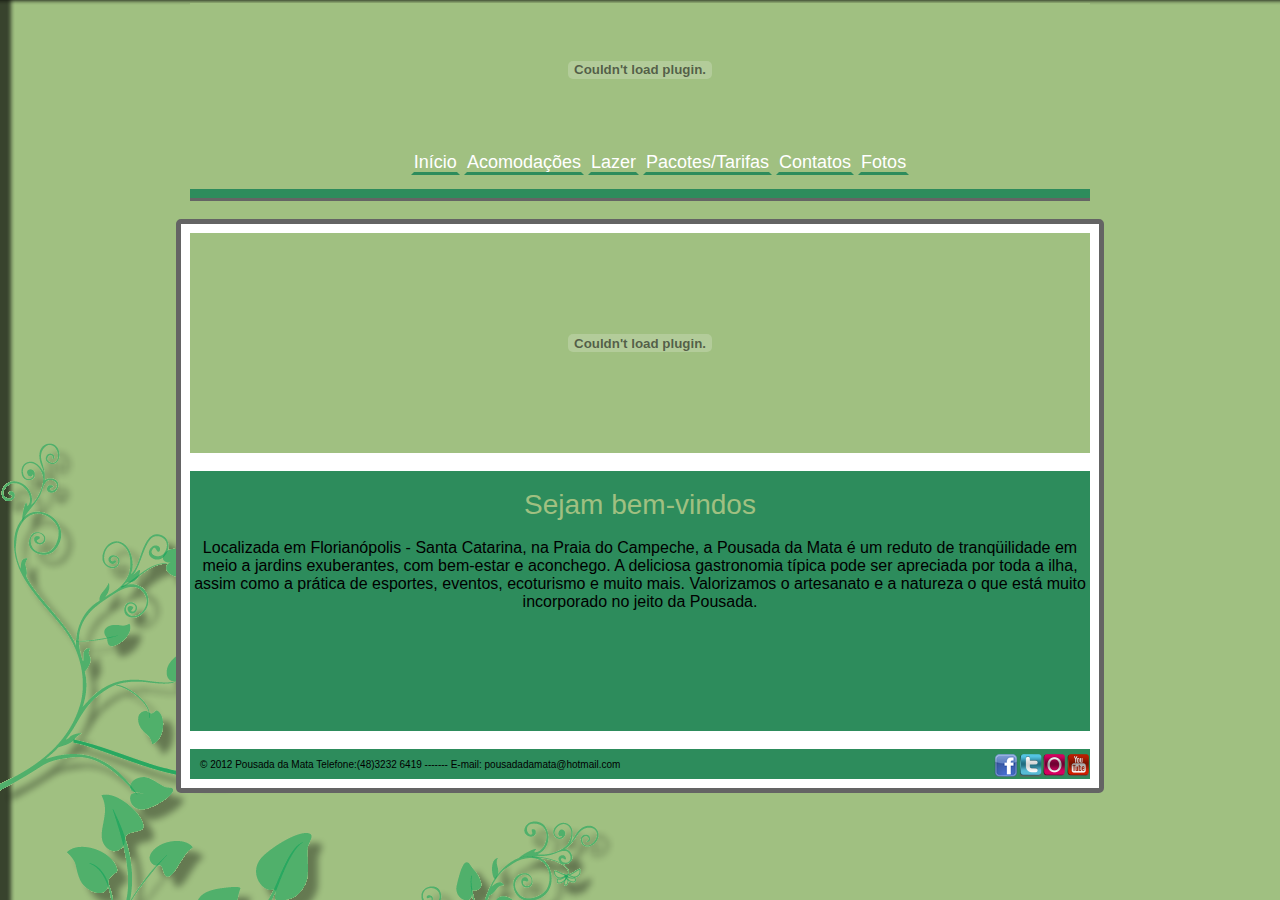
<file: index.html>
﻿<!DOCTYPE html PUBLIC "-//W3C//DTD XHTML 1.0 Transitional//EN" "http://www.w3.org/TR/xhtml1/DTD/xhtml1-transitional.dtd">
<html xmlns="http://www.w3.org/1999/xhtml">
<head>
<meta http-equiv="Content-Type" content="text/html; charset=utf-8" />
<title>Pousada da Mata</title>
<link href="estilos.css" rel="stylesheet" type="text/css" />
<script language="javascript" type="text/javascript" src="jquery.js"></script>
<script language="javascript" type="text/javascript" src="fade.js"></script>
</head>

<body>
<div id="site" align="center">
    <div id="cabecalho_flash">
        <embed src="imagens/cabecalho_flash.swf" width="900px" height="133px" type="application/x-shockwave-flash">
    </embed>
	</div>
	<div id="menu">
    	<ul>
        	<li><a href="index.html">Início</a></li>
            <li><a href="acomodacoes.html">Acomodações</a></li>
            <li><a href="lazer.html">Lazer</a></li>
            <li><a href="precos.html">Pacotes/Tarifas</a></li>
            <li><a href="contatos.html">Contatos</a></li>
            <li><a href="mais_fotos.html">Fotos</a></li>
        </ul>
	</div>
    <div id="risco">
    </div>
    <br/>
    <div id="sombra">
    <div id="flash">
    <embed src="imagens/flash.swf" type="application/x-shockwave-flash" height="220px" width="900px">
    </embed>
    
    </div>
	<div id="conteudo">
    <br/>
    <span id="titutlo">Sejam bem-vindos</span><br/><br /> Localizada em Florianópolis - Santa Catarina, na Praia do Campeche, a Pousada da Mata é um reduto de tranqüilidade em meio a jardins exuberantes, com bem-estar e aconchego. A deliciosa gastronomia típica pode ser apreciada por toda a ilha, assim como a prática de esportes, eventos, ecoturismo e muito mais. Valorizamos o artesanato e a natureza o que está muito incorporado no jeito da Pousada.
	</div>
	<div id="rodape">
    <p id="ass">&copy 2012 Pousada da Mata Telefone:(48)3232 6419 ------- E-mail: pousadadamata@hotmail.com</p>
    <a id="youtube" target="_blank" href="http://www.youtube.com/results?search_query=pousada+da+mata&oq=pousada+da+mata&gs_l=youtube.3...6189.8159.0.8341.15.15.0.0.0.0.211.1497.7j6j1.14.0...0.0...1ac.1.3r1BcRdqjmE"><img src="imagens/youtube.png" /></a>
    <a id="orkut" target="_blank" href="http://www.orkut.com.br"><img src="imagens/orkut.png" /></a>
    <a id="twitter" target="_blank" href="http://www.twitter.com"><img src="imagens/twitter.png" /></a>
    <a id="facebook" target="_blank" href="http://facebook.com"><img src="imagens/facebook.png" /></a>
    </div>
    </div>
</div>
</body>
</html>
</file>
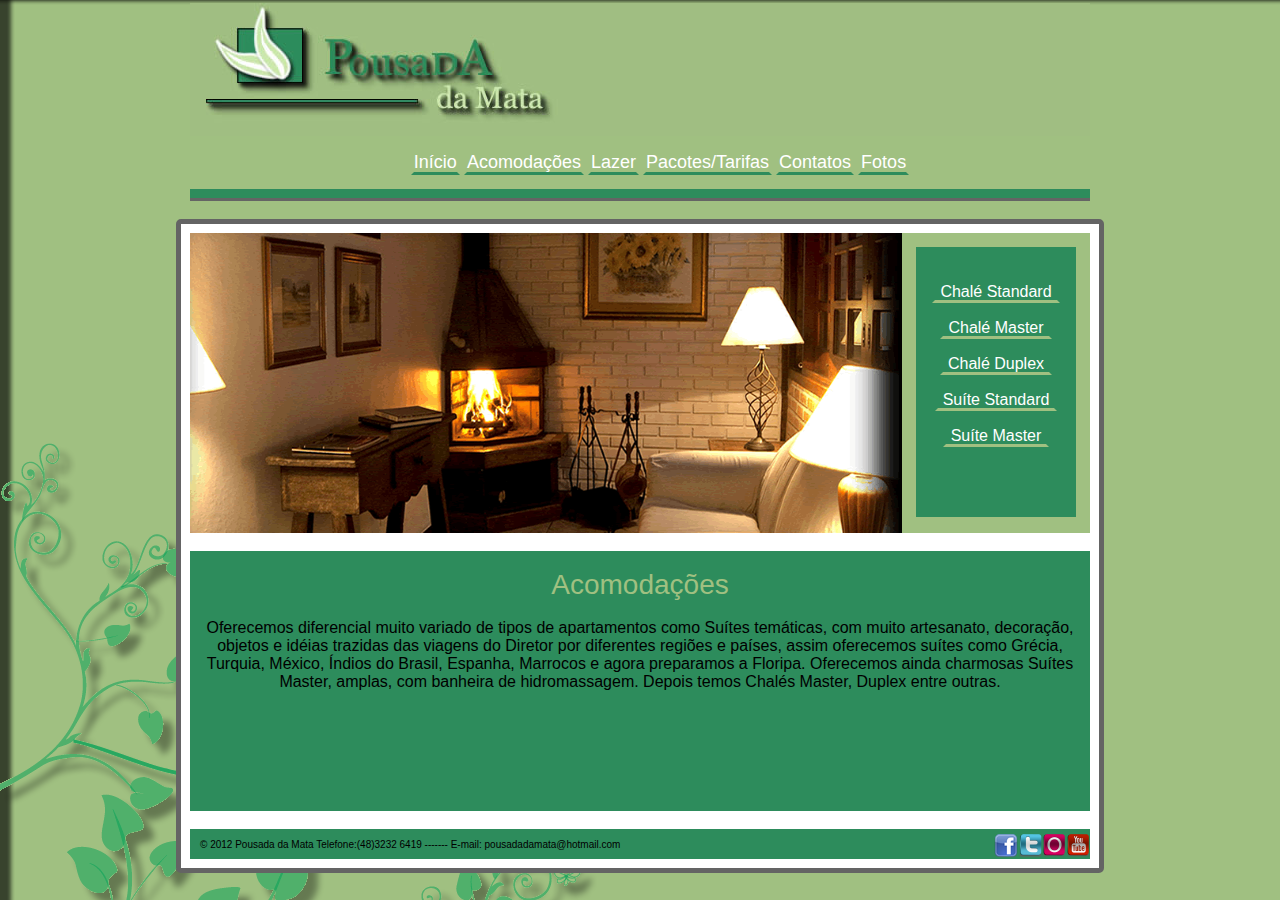
<file: acomodacoes.html>
﻿<!DOCTYPE html PUBLIC "-//W3C//DTD XHTML 1.0 Transitional//EN" "http://www.w3.org/TR/xhtml1/DTD/xhtml1-transitional.dtd">
<html xmlns="http://www.w3.org/1999/xhtml">
<head>
<meta http-equiv="Content-Type" content="text/html; charset=utf-8" />
<title>Pousada da Mata</title>
<link href="estilos.css" rel="stylesheet" type="text/css" />
<script language="javascript" type="text/javascript" src="jquery.js"></script>
<script language="javascript" type="text/javascript" src="fade.js"></script>
</head>

<body>
<div id="site" align="center">
	<div id="cabecalho">
    	<a href="index.html"><img src="imagens/cabecalho.jpg" /></a>
	</div>
	<div id="menu">
    	<ul>
        	<li><a href="index.html">Início</a></li>
            <li><a href="acomodacoes.html">Acomodações</a></li>
            <li><a href="lazer.html">Lazer</a></li>
            <li><a href="precos.html">Pacotes/Tarifas</a></li>
            <li><a href="contatos.html">Contatos</a></li>
            <li><a href="mais_fotos.html">Fotos</a></li>
        </ul>
	</div>
    <div id="risco">
    </div>
    <br/>
    <div id="sombra">
    <div id="fotos">
    <img id="foto_acomodacoes01" src="imagens/acomodacoes.png" width="712px" height="300px" />
    	<div id="descricao"><br /><br />
        	<li class="chales"><a class="chale" href="chale_standard.html">Chalé Standard</a></li><br /><br />
            <li class="chales"><a class="chale" href="chale_master.html">Chalé Master</a></li><br /><br />
            <li class="chales"><a class="chale" href="chale_duplex.html">Chalé Duplex</a></li><br /><br />
            <li class="chales"><a class="chale" href="suite_standard.html">Suíte Standard</a></li><br /><br />
            <li class="chales"><a class="chale" href="suite_master.html">Suíte Master</a></li>
    	</div>
    </div>
	<div id="conteudo">
    <br />
    <span id="titutlo">Acomodações</span><br /><br /> Oferecemos diferencial muito variado de tipos de apartamentos como Suítes temáticas, com muito artesanato, decoração, objetos e idéias trazidas das viagens do Diretor por diferentes regiões e países, assim oferecemos suítes como Grécia, Turquia, México, Índios do Brasil, Espanha, Marrocos e agora preparamos a Floripa. Oferecemos ainda charmosas Suítes Master, amplas, com banheira de hidromassagem. Depois temos Chalés Master, Duplex entre outras.
	</div>
	<div id="rodape">
    <p id="ass">&copy 2012 Pousada da Mata Telefone:(48)3232 6419 ------- E-mail: pousadadamata@hotmail.com</p>
    <a id="youtube" target="_blank" href="http://www.youtube.com/results?search_query=pousada+da+mata&oq=pousada+da+mata&gs_l=youtube.3...6189.8159.0.8341.15.15.0.0.0.0.211.1497.7j6j1.14.0...0.0...1ac.1.3r1BcRdqjmE"><img src="imagens/youtube.png" /></a>
    <a id="orkut" target="_blank" href="http://www.orkut.com.br"><img src="imagens/orkut.png" /></a>
    <a id="twitter" target="_blank" href="http://www.twitter.com"><img src="imagens/twitter.png" /></a>
    <a id="facebook" target="_blank" href="http://facebook.com"><img src="imagens/facebook.png" /></a>
	</div>
    </div>

</div>
</body>
</html>
</file>
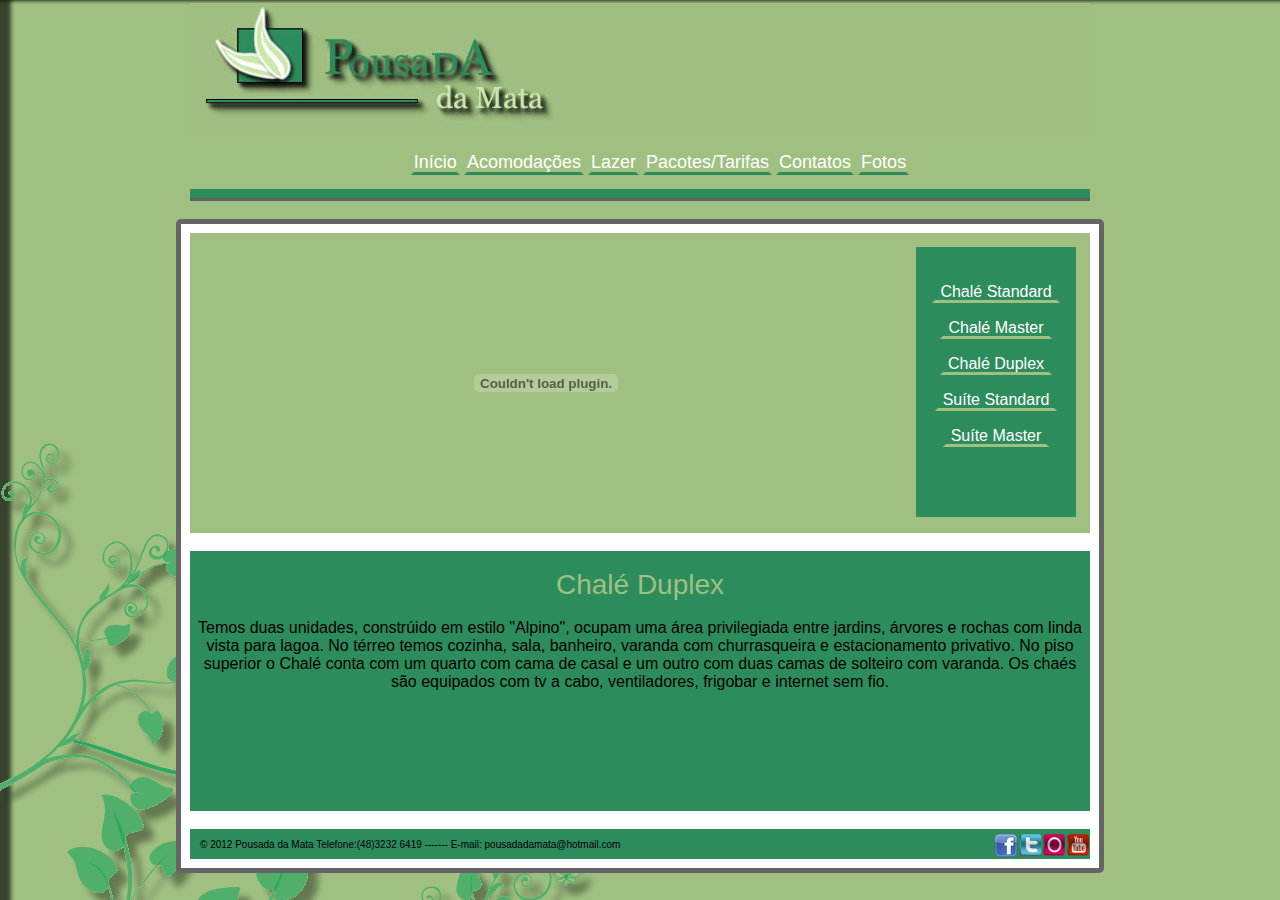
<file: chale_duplex.html>
﻿<!DOCTYPE html PUBLIC "-//W3C//DTD XHTML 1.0 Transitional//EN" "http://www.w3.org/TR/xhtml1/DTD/xhtml1-transitional.dtd">
<html xmlns="http://www.w3.org/1999/xhtml">
<head>
<meta http-equiv="Content-Type" content="text/html; charset=utf-8" />
<title>Documento sem título</title>
<link href="estilos.css" rel="stylesheet" type="text/css" />
<script language="javascript" type="text/javascript" src="jquery.js"></script>
<script language="javascript" type="text/javascript" src="fade.js"></script>
</head>

<body>
<div id="site" align="center">
	<div id="cabecalho">
    	<a href="index.html"><img src="imagens/cabecalho.jpg" /></a>
	</div>
	<div id="menu">
    	<ul>
        	<li><a href="index.html">Início</a></li>
            <li><a href="acomodacoes.html">Acomodações</a></li>
            <li><a href="lazer.html">Lazer</a></li>
            <li><a href="precos.html">Pacotes/Tarifas</a></li>
            <li><a href="contatos.html">Contatos</a></li>
            <li><a href="mais_fotos.html">Fotos</a></li>
        </ul>
	</div>
    <div id="risco">
    </div>
    <br/>
    <div id="sombra">
    <div id="chale_duplex">
    <embed id="foto_acomodacoes05"src="imagens/chale_duplex.swf" width="712px" height="300px" type="application/x-shockwave-flash">
    </embed>
    	<div id="descricao"><br /><br />
        	<li class="chales"><a class="chale" href="chale_standard.html">Chalé Standard</a></li><br /><br />
            <li class="chales"><a class="chale" href="chale_master.html">Chalé Master</a></li><br /><br />
            <li class="chales"><a class="chale" href="chale_duplex.html">Chalé Duplex</a></li><br /><br />
            <li class="chales"><a class="chale" href="suite_standard.html">Suíte Standard</a></li><br /><br />
            <li class="chales"><a class="chale" href="suite_master.html">Suíte Master</a></li>
    	</div>
    </div>
	<div id="conteudo">
    <br />
    <span id="titutlo">Chalé Duplex</span><br /><br /> Temos duas unidades, constrúido em estilo "Alpino", ocupam uma área privilegiada entre jardins, árvores e rochas com linda vista para lagoa. No térreo temos cozinha, sala, banheiro, varanda com churrasqueira e estacionamento privativo. No piso superior o Chalé conta com um quarto com cama de casal e um outro com duas camas de solteiro com varanda. Os chaés são equipados com tv a cabo, ventiladores, frigobar e internet sem fio.
	</div>
	<div id="rodape">
    <p id="ass">&copy 2012 Pousada da Mata Telefone:(48)3232 6419 ------- E-mail: pousadadamata@hotmail.com</p>
    <a id="youtube" target="_blank" href="http://www.youtube.com/results?search_query=pousada+da+mata&oq=pousada+da+mata&gs_l=youtube.3...6189.8159.0.8341.15.15.0.0.0.0.211.1497.7j6j1.14.0...0.0...1ac.1.3r1BcRdqjmE"><img src="imagens/youtube.png" /></a>
    <a id="orkut" target="_blank" href="http://www.orkut.com.br"><img src="imagens/orkut.png" /></a>
    <a id="twitter" target="_blank" href="http://www.twitter.com"><img src="imagens/twitter.png" /></a>
    <a id="facebook" target="_blank" href="http://facebook.com"><img src="imagens/facebook.png" /></a>
	</div>
    </div>
</div>
</body>
</html>
</file>
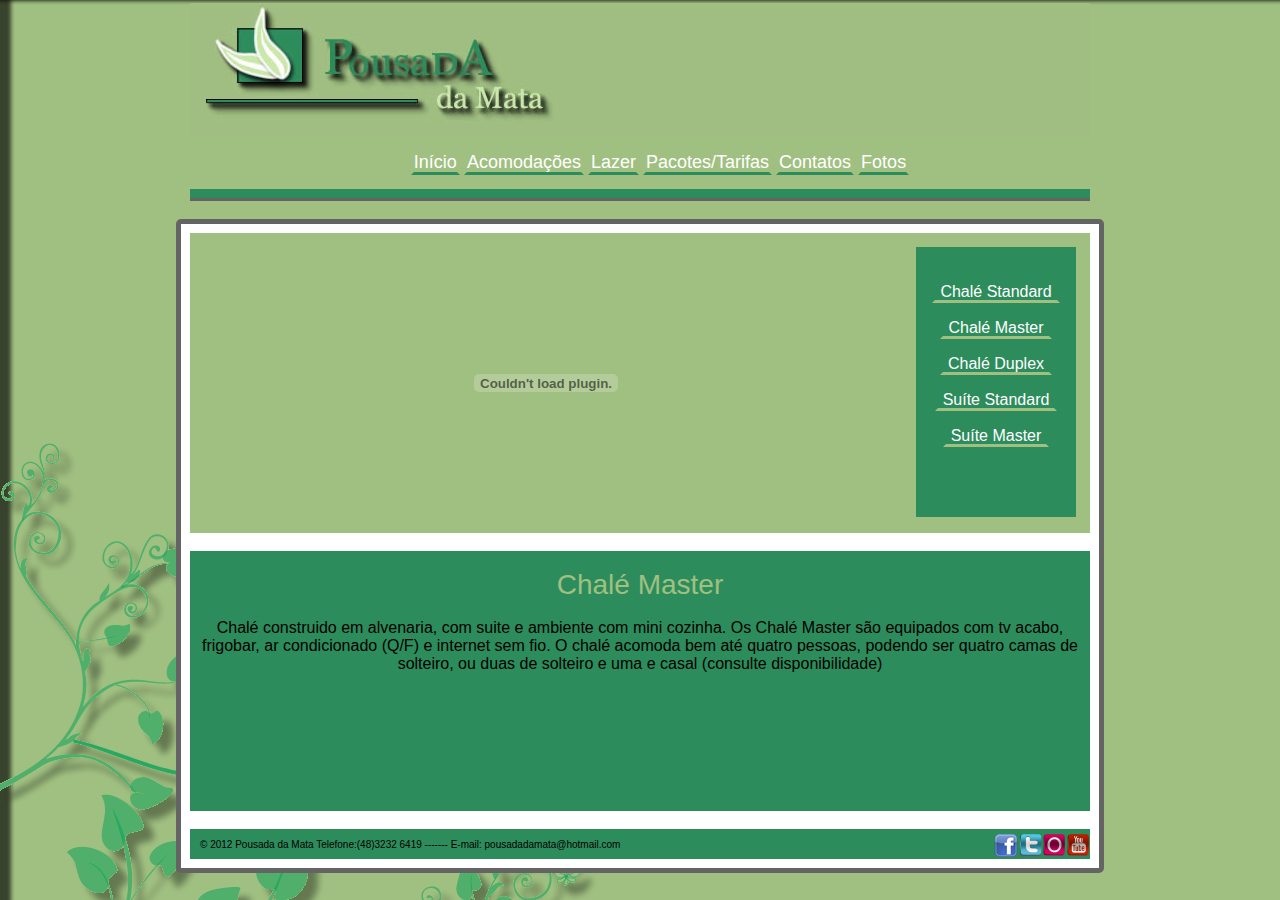
<file: chale_master.html>
﻿<!DOCTYPE html PUBLIC "-//W3C//DTD XHTML 1.0 Transitional//EN" "http://www.w3.org/TR/xhtml1/DTD/xhtml1-transitional.dtd">
<html xmlns="http://www.w3.org/1999/xhtml">
<head>
<meta http-equiv="Content-Type" content="text/html; charset=utf-8" />
<title>Documento sem título</title>
<link href="estilos.css" rel="stylesheet" type="text/css" />
<script language="javascript" type="text/javascript" src="jquery.js"></script>
<script language="javascript" type="text/javascript" src="fade.js"></script>
</head>

<body>
<div id="site" align="center">
	<div id="cabecalho">
    	<a href="index.html"><img src="imagens/cabecalho.jpg" /></a>
	</div>
	<div id="menu">
    	<ul>
        	<li><a href="index.html">Início</a></li>
            <li><a href="acomodacoes.html">Acomodações</a></li>
            <li><a href="lazer.html">Lazer</a></li>
            <li><a href="precos.html">Pacotes/Tarifas</a></li>
            <li><a href="contatos.html">Contatos</a></li>
            <li><a href="mais_fotos.html">Fotos</a></li>
        </ul>
	</div>
    <div id="risco">
    </div>
    <br/>
    <div id="sombra">
    <div id="chale_master">
    <embed id="foto_acomodacoes05"src="imagens/chale_master.swf" width="712px" height="300px" type="application/x-shockwave-flash">
    </embed>
    	<div id="descricao"><br /><br />
        	<li class="chales"><a class="chale" href="chale_standard.html">Chalé Standard</a></li><br /><br />
            <li class="chales"><a class="chale" href="chale_master.html">Chalé Master</a></li><br /><br />
            <li class="chales"><a class="chale" href="chale_duplex.html">Chalé Duplex</a></li><br /><br />
            <li class="chales"><a class="chale" href="suite_standard.html">Suíte Standard</a></li><br /><br />
            <li class="chales"><a class="chale" href="suite_master.html">Suíte Master</a></li>
    	</div>
    </div>
	<div id="conteudo">
    <br />
    <span id="titutlo">Chalé Master</span><br /><br /> Chalé construido em alvenaria, com suite e ambiente com mini cozinha. Os Chalé Master são equipados com tv acabo, frigobar, ar condicionado (Q/F) e internet sem fio. O chalé acomoda bem até quatro pessoas, podendo ser quatro camas de solteiro, ou duas de solteiro e uma e casal (consulte disponibilidade)
	</div>
	<div id="rodape">
    <p id="ass">&copy 2012 Pousada da Mata Telefone:(48)3232 6419 ------- E-mail: pousadadamata@hotmail.com</p>
    <a id="youtube" target="_blank" href="http://www.youtube.com/results?search_query=pousada+da+mata&oq=pousada+da+mata&gs_l=youtube.3...6189.8159.0.8341.15.15.0.0.0.0.211.1497.7j6j1.14.0...0.0...1ac.1.3r1BcRdqjmE"><img src="imagens/youtube.png" /></a>
    <a id="orkut" target="_blank" href="http://www.orkut.com.br"><img src="imagens/orkut.png" /></a>
    <a id="twitter" target="_blank" href="http://www.twitter.com"><img src="imagens/twitter.png" /></a>
    <a id="facebook" target="_blank" href="http://facebook.com"><img src="imagens/facebook.png" /></a>
	</div>
</div>
</div>
</body>
</html>
</file>
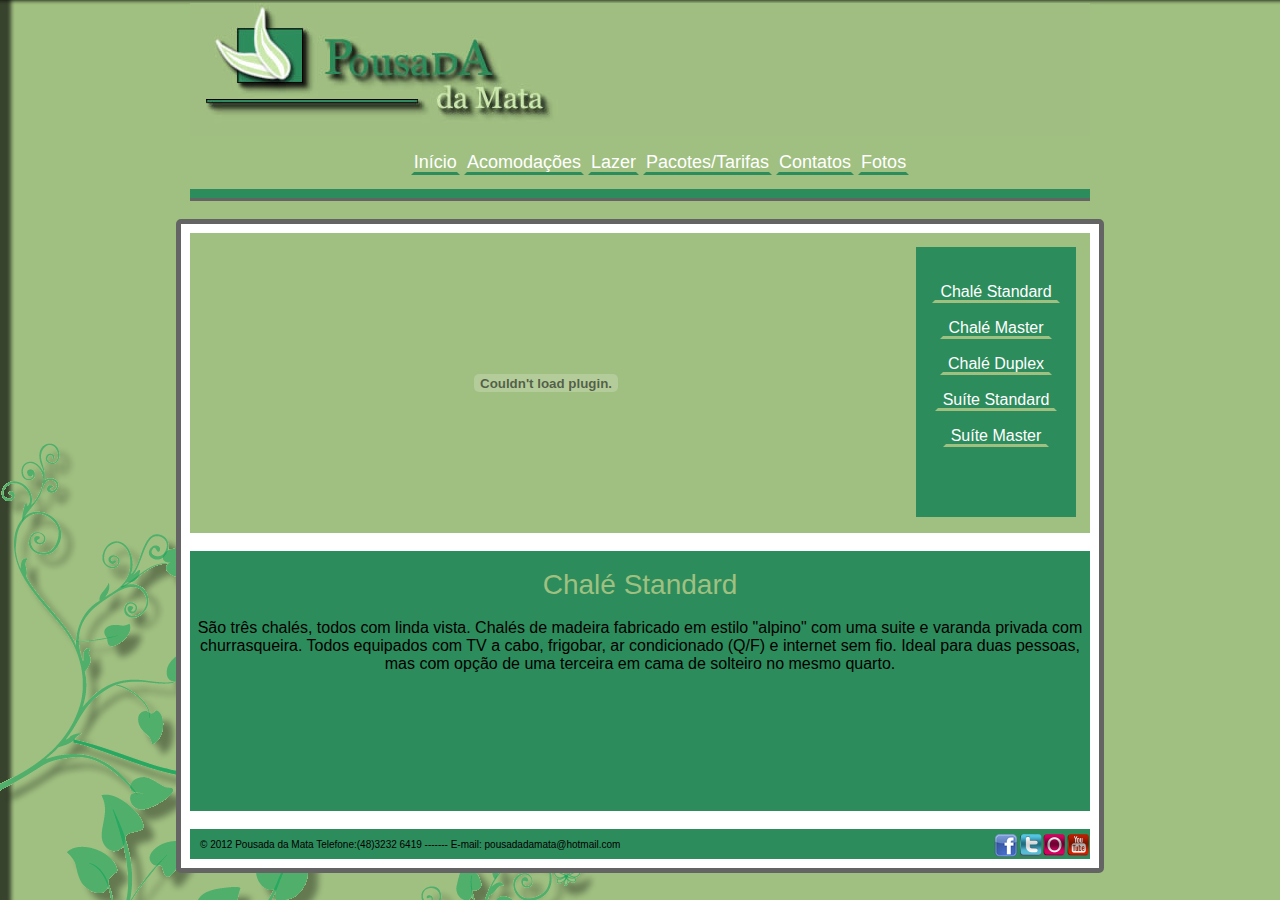
<file: chale_standard.html>
﻿<!DOCTYPE html PUBLIC "-//W3C//DTD XHTML 1.0 Transitional//EN" "http://www.w3.org/TR/xhtml1/DTD/xhtml1-transitional.dtd">
<html xmlns="http://www.w3.org/1999/xhtml">
<head>
<meta http-equiv="Content-Type" content="text/html; charset=utf-8" />
<title>Pousada da Mata</title>
<link href="estilos.css" rel="stylesheet" type="text/css" />
<script language="javascript" type="text/javascript" src="jquery.js"></script>
<script language="javascript" type="text/javascript" src="fade.js"></script>
</head>

<body>
<div id="site" align="center">
	<div id="cabecalho">
    	<a href="index.html"><img src="imagens/cabecalho.jpg" /></a>
	</div>
	<div id="menu">
    	<ul>
        	<li><a href="index.html">Início</a></li>
            <li><a href="acomodacoes.html">Acomodações</a></li>
            <li><a href="lazer.html">Lazer</a></li>
            <li><a href="precos.html">Pacotes/Tarifas</a></li>
            <li><a href="contatos.html">Contatos</a></li>
            <li><a href="mais_fotos.html">Fotos</a></li>
        </ul>
	</div>
    <div id="risco">
    </div>
    <br/>
    <div id="sombra">
    <div id="chale_standard">
    <embed id="foto_acomodacoes05"src="imagens/chale_standard.swf" width="712px" height="300px" type="application/x-shockwave-flash">
    </embed>
    	<div id="descricao"><br /><br />
        	<li class="chales"><a class="chale" href="chale_standard.html">Chalé Standard</a></li><br /><br />
            <li class="chales"><a class="chale" href="chale_master.html">Chalé Master</a></li><br /><br />
            <li class="chales"><a class="chale" href="chale_duplex.html">Chalé Duplex</a></li><br /><br />
            <li class="chales"><a class="chale" href="suite_standard.html">Suíte Standard</a></li><br /><br />
            <li class="chales"><a class="chale" href="suite_master.html">Suíte Master</a></li>
    	</div>
    </div>
	<div id="conteudo">
    <br />
    <span id="titutlo">Chalé Standard</span><br /><br /> São três chalés, todos com linda vista. Chalés de madeira fabricado em estilo "alpino" com uma suite e varanda privada com churrasqueira. Todos equipados com TV a cabo, frigobar, ar condicionado (Q/F) e internet sem fio. Ideal para duas pessoas, mas com opção de uma terceira em cama de solteiro no mesmo quarto.
	</div>
	<div id="rodape">
    <p id="ass">&copy 2012 Pousada da Mata Telefone:(48)3232 6419 ------- E-mail: pousadadamata@hotmail.com</p>
    <a id="youtube" target="_blank" href="http://www.youtube.com/results?search_query=pousada+da+mata&oq=pousada+da+mata&gs_l=youtube.3...6189.8159.0.8341.15.15.0.0.0.0.211.1497.7j6j1.14.0...0.0...1ac.1.3r1BcRdqjmE"><img src="imagens/youtube.png" /></a>
    <a id="orkut" target="_blank" href="http://www.orkut.com.br"><img src="imagens/orkut.png" /></a>
    <a id="twitter" target="_blank" href="http://www.twitter.com"><img src="imagens/twitter.png" /></a>
    <a id="facebook" target="_blank" href="http://facebook.com"><img src="imagens/facebook.png" /></a>
	</div>
    </div>
</div>
</body>
</html>
</file>
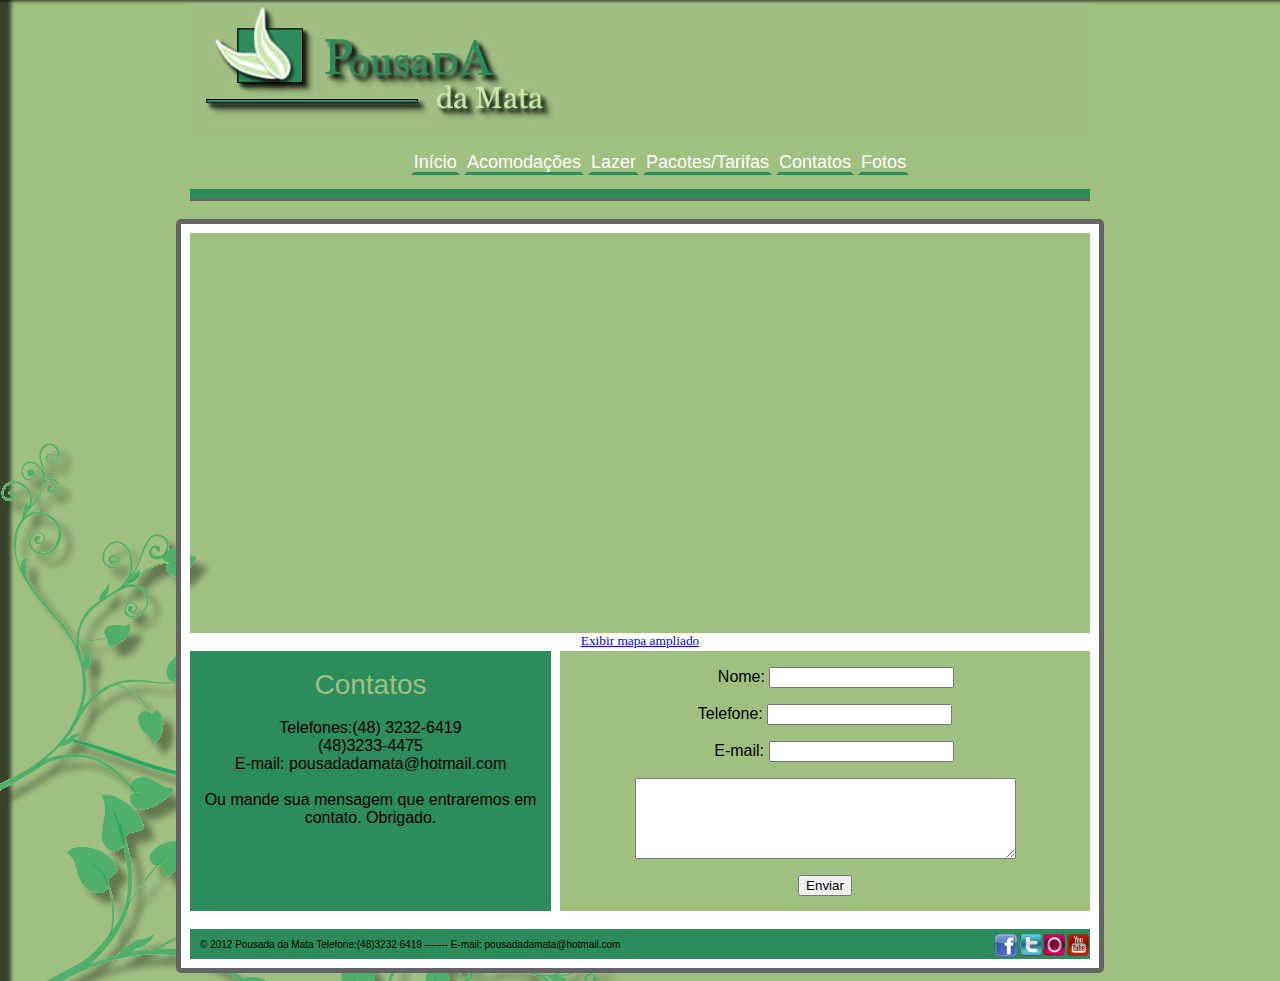
<file: contatos.html>
﻿<!DOCTYPE html PUBLIC "-//W3C//DTD XHTML 1.0 Transitional//EN" "http://www.w3.org/TR/xhtml1/DTD/xhtml1-transitional.dtd">
<html xmlns="http://www.w3.org/1999/xhtml">
<head>
<meta http-equiv="Content-Type" content="text/html; charset=utf-8" />
<title>Pousada da Mata</title>
<link href="estilos.css" rel="stylesheet" type="text/css" />
</head>

<body>
<div id="site" align="center">
	<div id="cabecalho">
        <a href="index.html"><img src="imagens/cabecalho.jpg" /></a>
	</div>
	<div id="menu">
    	<ul>
        	<li><a href="index.html">Início</a></li>
            <li><a href="acomodacoes.html">Acomodações</a></li>
            <li><a href="lazer.html">Lazer</a></li>
            <li><a href="precos.html">Pacotes/Tarifas</a></li>
            <li><a href="contatos.html">Contatos</a></li>
            <li><a href="mais_fotos.html">Fotos</a></li>
        </ul>
	</div>
    <div id="risco">
    </div>
    <br/>
    <div id="sombra">
    <div id="mapa">
    	<iframe width="900" height="400" frameborder="0" scrolling="no" marginheight="0" marginwidth="0" src="http://maps.google.com.br/?ie=UTF8&amp;ll=-27.664953,-48.475263&amp;spn=0.007744,0.016512&amp;t=m&amp;z=17&amp;iwloc=lyrftr:m,5986746435543330186,-27.664535,-48.477345&amp;output=embed"></iframe><br /><small><a href="http://maps.google.com.br/?ie=UTF8&amp;ll=-27.664953,-48.475263&amp;spn=0.007744,0.016512&amp;t=m&amp;z=17&amp;iwloc=lyrftr:m,5986746435543330186,-27.664535,-48.477345&amp;source=embed" style="color:#0000FF;text-align:left">Exibir mapa ampliado</a></small>
    </div>
	<div id="conteudo">
   	  <div id="conteudo_contato">
        <form action="" method="post">
          <p>&nbsp;&nbsp;&nbsp;&nbsp;&nbsp;Nome: 
            <label for="nome"></label>
        <input type="text" name="nome" id="nome" />
          </p>
          <p>Telefone: 
            <label for="telefone"></label>
            <input type="text" name="telefone" id="telefone" />
          </p>
          <p>&nbsp;&nbsp;&nbsp;&nbsp;E-mail: 
            <label for="Email"></label>
          <input type="text" name="Email" id="Email" />          
          <p>
            <label for="assunto]"></label>
            <textarea name="assunto]" id="assunto]" cols="45" rows="5"></textarea>
          <p>
          <input type="hidden" name="hiddenField" id="hiddenField" />
          <input name="redirect" type="hidden" id="redirect" value="http://www.google.com.br" />
          <input name="eDestino" type="hidden" id="eDestino" value="magaiver_10@hotmail.com" />
          <input type="submit" name="enviar" id="enviar" value="Enviar" />                    
        </form>
      </div>
    <br/>
    <span id="titutlo">Contatos</span><br/><br />Telefones:(48) 3232-6419<br />
    (48)3233-4475<br />
    E-mail: pousadadamata@hotmail.com<br /><br />
    Ou mande sua mensagem que entraremos em contato.
    Obrigado.
	</div>
	<div id="rodape">
    <p id="ass">&copy 2012 Pousada da Mata Telefone:(48)3232 6419 ------- E-mail: pousadadamata@hotmail.com</p>
    <a id="youtube" target="_blank" href="http://www.youtube.com/results?search_query=pousada+da+mata&oq=pousada+da+mata&gs_l=youtube.3...6189.8159.0.8341.15.15.0.0.0.0.211.1497.7j6j1.14.0...0.0...1ac.1.3r1BcRdqjmE"><img src="imagens/youtube.png" /></a>
    <a id="orkut" target="_blank" href="http://www.orkut.com.br"><img src="imagens/orkut.png" /></a>
    <a id="twitter" target="_blank" href="http://www.twitter.com"><img src="imagens/twitter.png" /></a>
    <a id="facebook" target="_blank" href="http://facebook.com"><img src="imagens/facebook.png" /></a>
	</div>
</div>
</div>
</body>
</html>
</file>
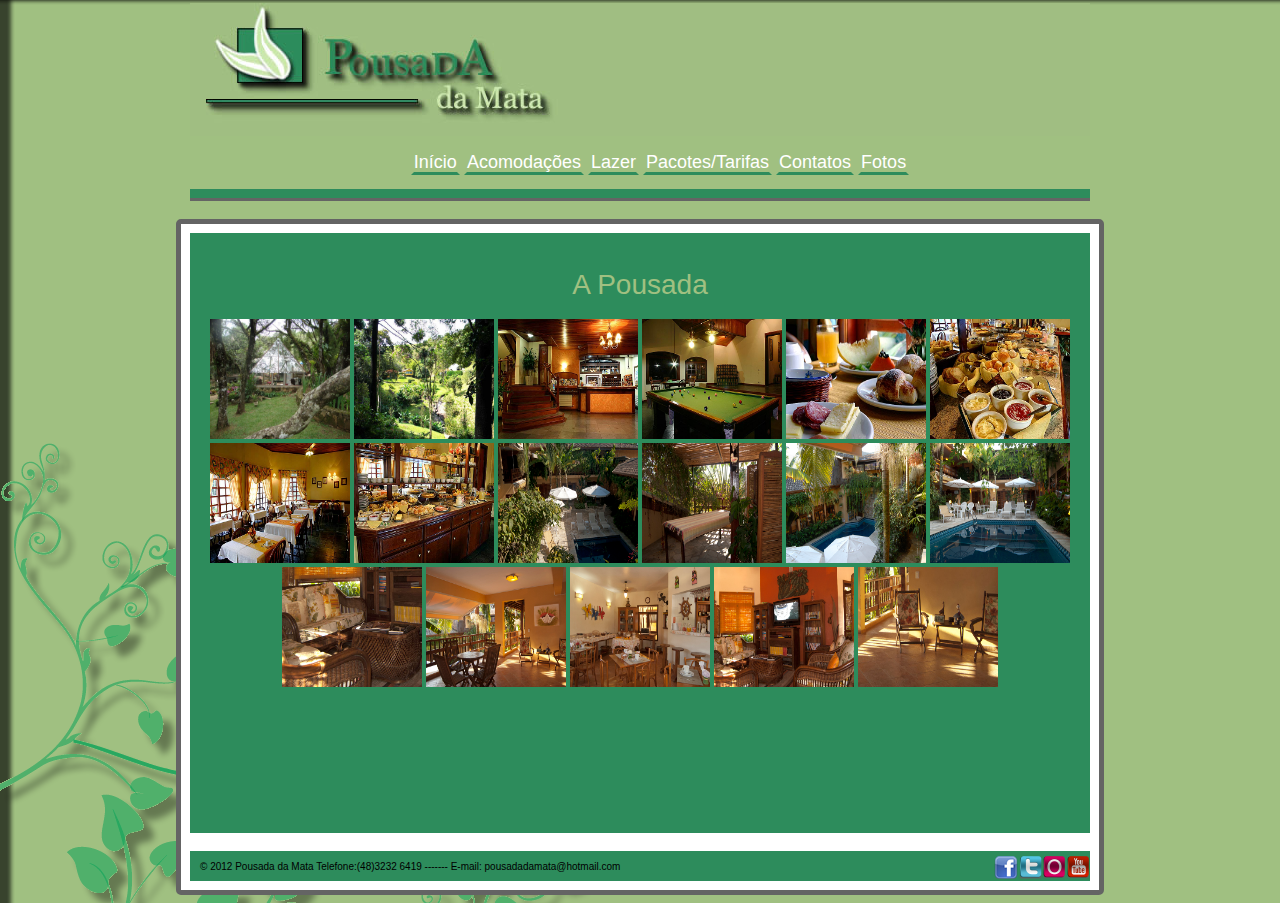
<file: fotos_pousada.html>
﻿<!DOCTYPE html PUBLIC "-//W3C//DTD XHTML 1.0 Transitional//EN" "http://www.w3.org/TR/xhtml1/DTD/xhtml1-transitional.dtd">
<html xmlns="http://www.w3.org/1999/xhtml">
<head>
<meta http-equiv="Content-Type" content="text/html; charset=utf-8" />
<title>Pousada da Mata</title>
<link href="estilos.css" rel="stylesheet" type="text/css" />
</head>

<body>
<div id="site" align="center">
	<div id="cabecalho">
     	<a href="index.html"><img src="imagens/cabecalho.jpg" /></a>
	</div>
	<div id="menu">
    	<ul>
        	<li><a href="index.html">Início</a></li>
            <li><a href="acomodacoes.html">Acomodações</a></li>
            <li><a href="lazer.html">Lazer</a></li>
            <li><a href="precos.html">Pacotes/Tarifas</a></li>
            <li><a href="contatos.html">Contatos</a></li>
            <li><a href="mais_fotos.html">Fotos</a></li>
        </ul>
	</div>
    <div id="risco">
    </div>
    <br/>
    <div id="sombra">
    <div id="pagina_fotos"><br /><br />
    <span id="titutlo">A Pousada</span><br/><br />
    <a href="fotos/a_pousada/001.jpg"><img src="fotos/a_pousada/001.jpg" width="140px" height="120px" /></a>
    <a href="fotos/a_pousada/002.jpg"><img src="fotos/a_pousada/002.jpg" width="140px" height="120px" /></a>
    <a href="fotos/a_pousada/003.jpg"><img src="fotos/a_pousada/003.jpg" width="140px" height="120px" /></a>
    <a href="fotos/a_pousada/004.jpg"><img src="fotos/a_pousada/004.jpg" width="140px" height="120px" /></a>
    <a href="fotos/a_pousada/005.jpg"><img src="fotos/a_pousada/005.jpg" width="140px" height="120px" /></a>
    <a href="fotos/a_pousada/006.jpg"><img src="fotos/a_pousada/006.jpg" width="140px" height="120px" /></a>
    <a href="fotos/a_pousada/007.jpg"><img src="fotos/a_pousada/007.jpg" width="140px" height="120px" /></a>
    <a href="fotos/a_pousada/008.jpg"><img src="fotos/a_pousada/008.jpg" width="140px" height="120px" /></a>
    <a href="fotos/a_pousada/foto_05.jpg"><img src="fotos/a_pousada/foto_05.jpg" width="140px" height="120px" /></a>
    <a href="fotos/a_pousada/laze_01.jpg"><img src="fotos/a_pousada/laze_01.jpg" width="140px" height="120px" /></a>
    <a href="fotos/a_pousada/laze_02.jpg"><img src="fotos/a_pousada/laze_02.jpg" width="140px" height="120px" /></a>
    <a href="fotos/a_pousada/laze_03.jpg"><img src="fotos/a_pousada/laze_03.jpg" width="140px" height="120px" /></a>
    <a href="fotos/a_pousada/laze_04.jpg"><img src="fotos/a_pousada/laze_04.jpg" width="140px" height="120px" /></a>
    <a href="fotos/a_pousada/laze_05.jpg"><img src="fotos/a_pousada/laze_05.jpg" width="140px" height="120px" /></a>
    <a href="fotos/a_pousada/serv_01.jpg"><img src="fotos/a_pousada/serv_01.jpg" width="140px" height="120px" /></a>
    <a href="fotos/a_pousada/serv_03.jpg"><img src="fotos/a_pousada/serv_03.jpg" width="140px" height="120px" /></a>
    <a href="fotos/a_pousada/serv_04.jpg"><img src="fotos/a_pousada/serv_04.jpg" width="140px" height="120px" /></a>
        
    
    </div>
	<div id="rodape">
    <p id="ass">&copy 2012 Pousada da Mata Telefone:(48)3232 6419 ------- E-mail: pousadadamata@hotmail.com</p>
    <a id="youtube" target="_blank" href="http://www.youtube.com/results?search_query=pousada+da+mata&oq=pousada+da+mata&gs_l=youtube.3...6189.8159.0.8341.15.15.0.0.0.0.211.1497.7j6j1.14.0...0.0...1ac.1.3r1BcRdqjmE"><img src="imagens/youtube.png" /></a>
    <a id="orkut" target="_blank" href="http://www.orkut.com.br"><img src="imagens/orkut.png" /></a>
    <a id="twitter" target="_blank" href="http://www.twitter.com"><img src="imagens/twitter.png" /></a>
    <a id="facebook" target="_blank" href="http://facebook.com"><img src="imagens/facebook.png" /></a>
	</div>
</div>
</div>
</body>
</html>
</file>
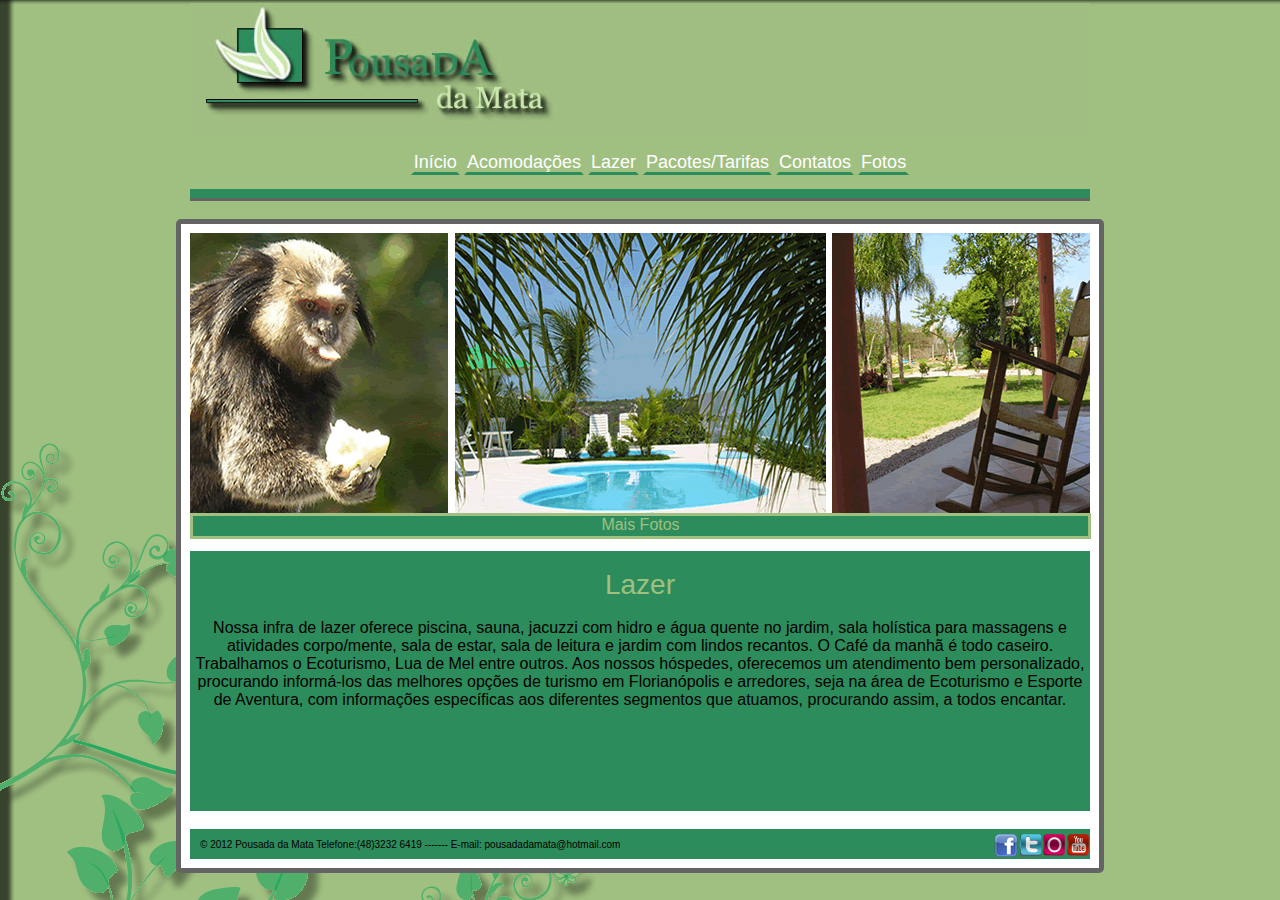
<file: lazer.html>
﻿<!DOCTYPE html PUBLIC "-//W3C//DTD XHTML 1.0 Transitional//EN" "http://www.w3.org/TR/xhtml1/DTD/xhtml1-transitional.dtd">
<html xmlns="http://www.w3.org/1999/xhtml">
<head>
<meta http-equiv="Content-Type" content="text/html; charset=utf-8" />
<title>Pousada da Mata</title>
<link href="estilos.css" rel="stylesheet" type="text/css" />
<script language="javascript" type="text/javascript" src="jquery.js"></script>
<script language="javascript" type="text/javascript" src="fade.js"></script>
</head>

<body>
<div id="site" align="center">
	<div id="cabecalho">
     	<a href="index.html"><img src="imagens/cabecalho.jpg" /></a>
	</div>
	<div id="menu">
    	<ul>
        	<li><a href="index.html">Início</a></li>
            <li><a href="acomodacoes.html">Acomodações</a></li>
            <li><a href="lazer.html">Lazer</a></li>
            <li><a href="precos.html">Pacotes/Tarifas</a></li>
            <li><a href="contatos.html">Contatos</a></li>
            <li><a href="mais_fotos.html">Fotos</a></li>
        </ul>
	</div>
    <div id="risco">
    </div>
    <br/>
    <div id="sombra">
    <div id="lazer">
    	<div id="lazer_mais_fotos">
        	<a href="mais_fotos.html">Mais Fotos</a>
        </div>
    </div>
	<div id="conteudo">
    <br/>
    <span id="titutlo">Lazer</span><br /><br />Nossa infra de lazer oferece piscina, sauna, jacuzzi com hidro e água quente no jardim, sala holística para massagens e atividades corpo/mente, sala de estar, sala de leitura e jardim com lindos recantos. O Café da manhã é todo caseiro. Trabalhamos o Ecoturismo, Lua de Mel entre outros. Aos nossos hóspedes, oferecemos um atendimento bem personalizado, procurando informá-los das melhores opções de turismo em Florianópolis e arredores, seja na área de Ecoturismo e Esporte de Aventura, com informações específicas aos diferentes segmentos que atuamos, procurando assim, a todos encantar.
	</div>
	<div id="rodape">
    <p id="ass">&copy 2012 Pousada da Mata Telefone:(48)3232 6419 ------- E-mail: pousadadamata@hotmail.com</p>
    <a id="youtube" target="_blank" href="http://www.youtube.com/results?search_query=pousada+da+mata&oq=pousada+da+mata&gs_l=youtube.3...6189.8159.0.8341.15.15.0.0.0.0.211.1497.7j6j1.14.0...0.0...1ac.1.3r1BcRdqjmE"><img src="imagens/youtube.png" /></a>
    <a id="orkut" target="_blank" href="http://www.orkut.com.br"><img src="imagens/orkut.png" /></a>
    <a id="twitter" target="_blank" href="http://www.twitter.com"><img src="imagens/twitter.png" /></a>
    <a id="facebook" target="_blank" href="http://facebook.com"><img src="imagens/facebook.png" /></a>
	</div>
</div>
</div>
</body>
</html>
</file>
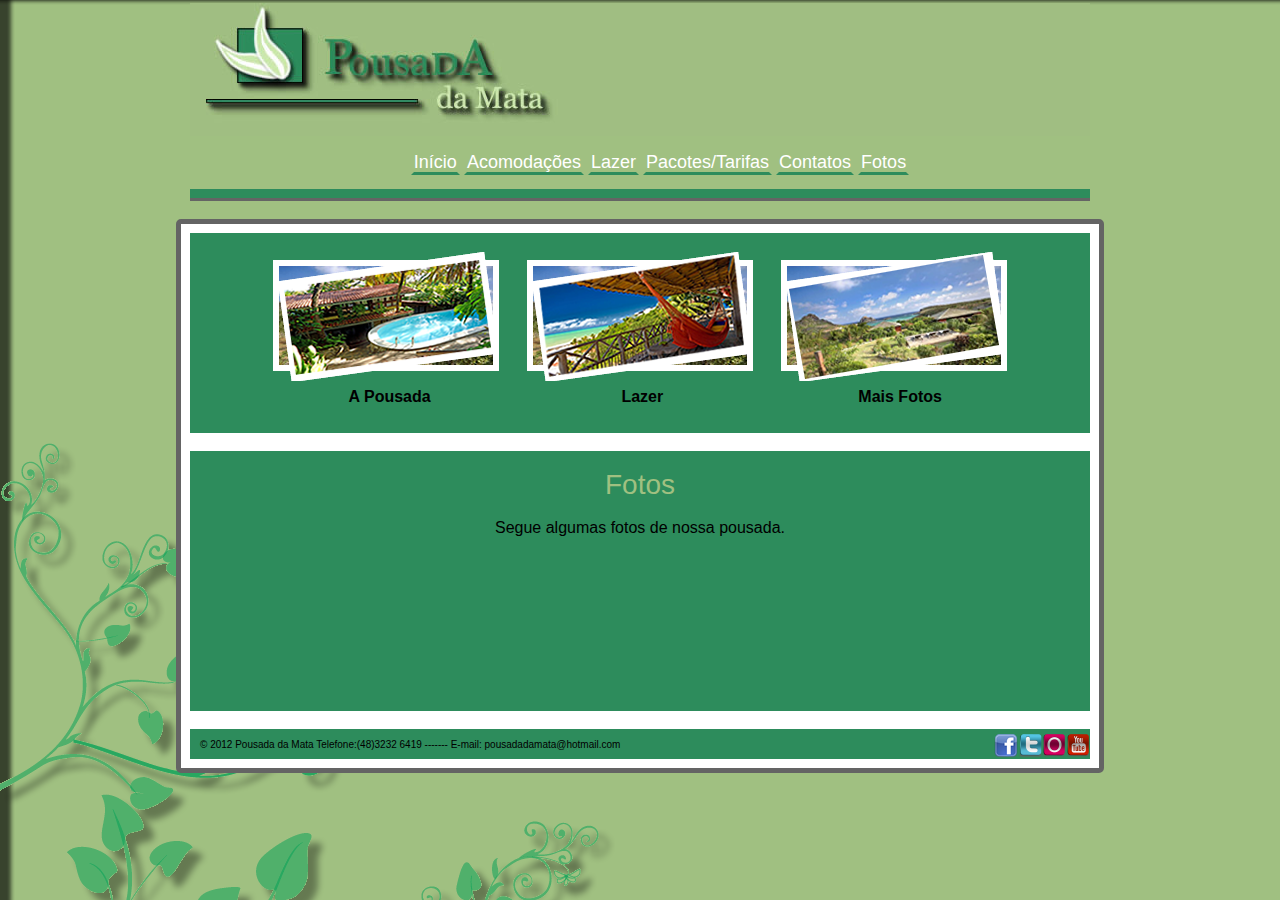
<file: mais_fotos.html>
﻿<!DOCTYPE html PUBLIC "-//W3C//DTD XHTML 1.0 Transitional//EN" "http://www.w3.org/TR/xhtml1/DTD/xhtml1-transitional.dtd">
<html xmlns="http://www.w3.org/1999/xhtml">
<head>
<meta http-equiv="Content-Type" content="text/html; charset=utf-8" />
<title>Pousada da Mata</title>
<link href="estilos.css" rel="stylesheet" type="text/css" />
<script language="javascript" type="text/javascript" src="jquery.js"></script>
<script language="javascript" type="text/javascript" src="fade.js"></script>
</head>

<body>
<div id="site" align="center">
	<div id="cabecalho">
        <a href="index.html"><img src="imagens/cabecalho.jpg" /></a>
	</div>
	<div id="menu">
    	<ul>
        	<li><a href="index.html">Início</a></li>
            <li><a href="acomodacoes.html">Acomodações</a></li>
            <li><a href="lazer.html">Lazer</a></li>
            <li><a href="precos.html">Pacotes/Tarifas</a></li>
            <li><a href="contatos.html">Contatos</a></li>
            <li><a href="mais_fotos.html">Fotos</a></li>
        </ul>
	</div>
    <div id="risco">
    </div>
    <br/>
    <div id="sombra">
    <div id="mais_fotos">
    <br />
    <a href="fotos_pousada.html"><img src="imagens/link_fotos1.png" width="250" /></a>
    <a href="fotos_lazer.html"><img src="imagens/link_fotos2.png" width="250" /></a>
    <a href="fotos_mais.html"><img src="imagens/link_fotos3.png" width="250" /></a>
    <table align="left">
    <tr>
    <td>&nbsp;&nbsp;&nbsp;&nbsp;&nbsp;&nbsp;&nbsp;&nbsp;&nbsp;&nbsp;&nbsp;&nbsp;&nbsp;&nbsp;&nbsp;&nbsp;&nbsp;&nbsp;&nbsp;&nbsp;&nbsp;&nbsp;&nbsp;&nbsp;&nbsp;&nbsp;&nbsp;&nbsp;&nbsp;&nbsp;&nbsp;&nbsp;&nbsp;&nbsp;&nbsp;<b>A Pousada</b></td>
    <td>&nbsp;&nbsp;&nbsp;&nbsp;&nbsp;&nbsp;&nbsp;&nbsp;&nbsp;&nbsp;&nbsp;&nbsp;&nbsp;&nbsp;&nbsp;&nbsp;&nbsp;&nbsp;&nbsp;&nbsp;&nbsp;&nbsp;&nbsp;&nbsp;&nbsp;&nbsp;&nbsp;&nbsp;&nbsp;&nbsp;&nbsp;&nbsp;&nbsp;&nbsp;&nbsp;&nbsp;&nbsp;&nbsp;&nbsp;&nbsp;&nbsp;&nbsp;<b>Lazer</b></td>
    <td>&nbsp;&nbsp;&nbsp;&nbsp;&nbsp;&nbsp;&nbsp;&nbsp;&nbsp;&nbsp;&nbsp;&nbsp;&nbsp;&nbsp;&nbsp;&nbsp;&nbsp;&nbsp;&nbsp;&nbsp;&nbsp;&nbsp;&nbsp;&nbsp;&nbsp;&nbsp;&nbsp;&nbsp;&nbsp;&nbsp;&nbsp;&nbsp;&nbsp;&nbsp;&nbsp;&nbsp;&nbsp;&nbsp;&nbsp;&nbsp;&nbsp;&nbsp;&nbsp;<b>Mais Fotos</b></td>
    </tr>
    </table>
  
    
    </div>
	<div id="conteudo">
    <br/>
    <span id="titutlo">Fotos</span><br/><br /> Segue algumas fotos de nossa pousada.
	</div>
	<div id="rodape">
    <p id="ass">&copy 2012 Pousada da Mata Telefone:(48)3232 6419 ------- E-mail: pousadadamata@hotmail.com</p>
    <a id="youtube" target="_blank" href="http://www.youtube.com/results?search_query=pousada+da+mata&oq=pousada+da+mata&gs_l=youtube.3...6189.8159.0.8341.15.15.0.0.0.0.211.1497.7j6j1.14.0...0.0...1ac.1.3r1BcRdqjmE"><img src="imagens/youtube.png" /></a>
    <a id="orkut" target="_blank" href="http://www.orkut.com.br"><img src="imagens/orkut.png" /></a>
    <a id="twitter" target="_blank" href="http://www.twitter.com"><img src="imagens/twitter.png" /></a>
    <a id="facebook" target="_blank" href="http://facebook.com"><img src="imagens/facebook.png" /></a>
	</div>
</div>
</div>
</body>
</html>
</file>
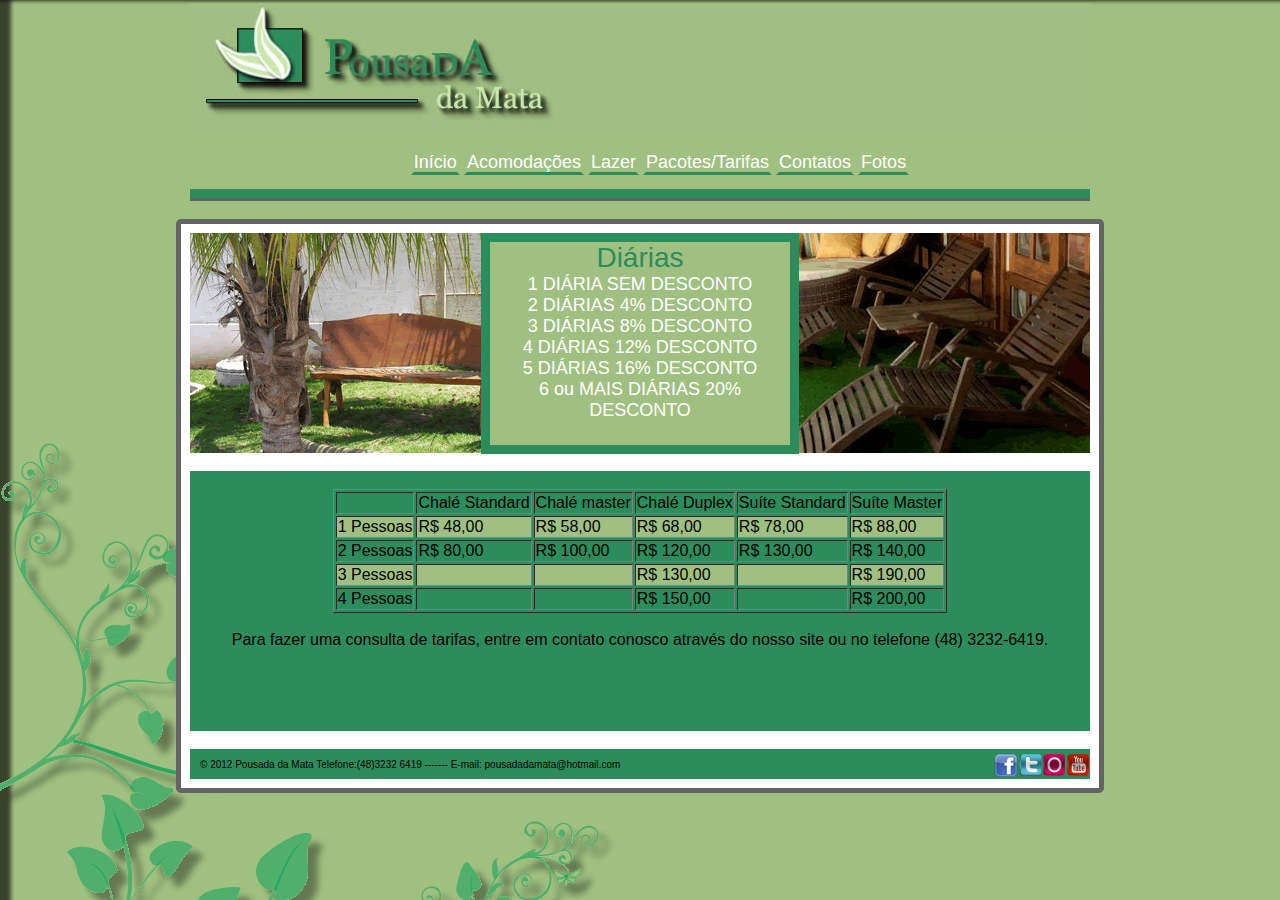
<file: precos.html>
﻿<!DOCTYPE html PUBLIC "-//W3C//DTD XHTML 1.0 Transitional//EN" "http://www.w3.org/TR/xhtml1/DTD/xhtml1-transitional.dtd">
<html xmlns="http://www.w3.org/1999/xhtml">
<head>
<meta http-equiv="Content-Type" content="text/html; charset=utf-8" />
<title>Pousada da Mata</title>
<link href="estilos.css" rel="stylesheet" type="text/css" />
<script language="javascript" type="text/javascript" src="jquery.js"></script>
<script language="javascript" type="text/javascript" src="fade.js"></script>
</head>

<body>
<div id="site" align="center">
	<div id="cabecalho">
        <a href="index.html"><img src="imagens/cabecalho.jpg" /></a>
	</div>
	<div id="menu">
    	<ul>
        	<li><a href="index.html">Início</a></li>
            <li><a href="acomodacoes.html">Acomodações</a></li>
            <li><a href="lazer.html">Lazer</a></li>
            <li><a href="precos.html">Pacotes/Tarifas</a></li>
            <li><a href="contatos.html">Contatos</a></li>
            <li><a href="mais_fotos.html">Fotos</a></li>
        </ul>
	</div>
    <div id="risco">
    </div>
    <br/>
    <div id="sombra">
    <div id="diarias_fundo">
    	<div id="diarias">
    			<span id="diaria">Diárias</span><br />
       			1 DIÁRIA SEM DESCONTO<br /> 2 DIÁRIAS 4% DESCONTO<br /> 3 DIÁRIAS 8% DESCONTO<br /> 4 DIÁRIAS 12% DESCONTO<br /> 5 DIÁRIAS 16% DESCONTO<br /> 6 ou MAIS DIÁRIAS 20% DESCONTO
   		 </div>
     </div>
	<div id="conteudo">
    <br />
    <table border="1">
    	<tr>
        <td></td>
        <td>Chalé Standard</td>
        <td>Chalé master</td>
        <td>Chalé Duplex</td>
        <td>Suíte Standard</td>
        <td>Suíte Master</td>
        </tr>
        <tr class="tr1">
        <td>1 Pessoas</td>
        <td>R$ 48,00</td>
        <td>R$ 58,00</td>
        <td>R$ 68,00</td> 
        <td>R$ 78,00</td>
        <td>R$ 88,00</td>
        </tr>
        <tr>
        <td>2 Pessoas</td>
        <td>R$ 80,00</td>
        <td>R$ 100,00</td>
        <td>R$ 120,00</td>
        <td>R$ 130,00</td>
        <td>R$ 140,00</td>
        </tr>
        <tr class="tr1">
        <td>3 Pessoas</td>
        <td></td>
        <td></td>
        <td>R$ 130,00</td>
        <td></td>
        <td>R$ 190,00</td>
        </tr>
        <tr>
        <td>4 Pessoas</td>
        <td></td>
        <td></td>
        <td>R$ 150,00</td>
        <td></td>
        <td>R$ 200,00</td>
        </tr>
    </table>
    <br />
    Para fazer uma consulta de tarifas, entre em contato conosco através do nosso site ou no telefone (48) 3232-6419.
    </div>
	<div id="rodape">
    <p id="ass">&copy 2012 Pousada da Mata Telefone:(48)3232 6419 ------- E-mail: pousadadamata@hotmail.com</p>
    <a id="youtube" target="_blank" href="http://www.youtube.com/results?search_query=pousada+da+mata&oq=pousada+da+mata&gs_l=youtube.3...6189.8159.0.8341.15.15.0.0.0.0.211.1497.7j6j1.14.0...0.0...1ac.1.3r1BcRdqjmE"><img src="imagens/youtube.png" /></a>
    <a id="orkut" target="_blank" href="http://www.orkut.com.br"><img src="imagens/orkut.png" /></a>
    <a id="twitter" target="_blank" href="http://www.twitter.com"><img src="imagens/twitter.png" /></a>
    <a id="facebook" target="_blank" href="http://facebook.com"><img src="imagens/facebook.png" /></a>
	</div>
</div>
</div>
</body>
</html>
</file>
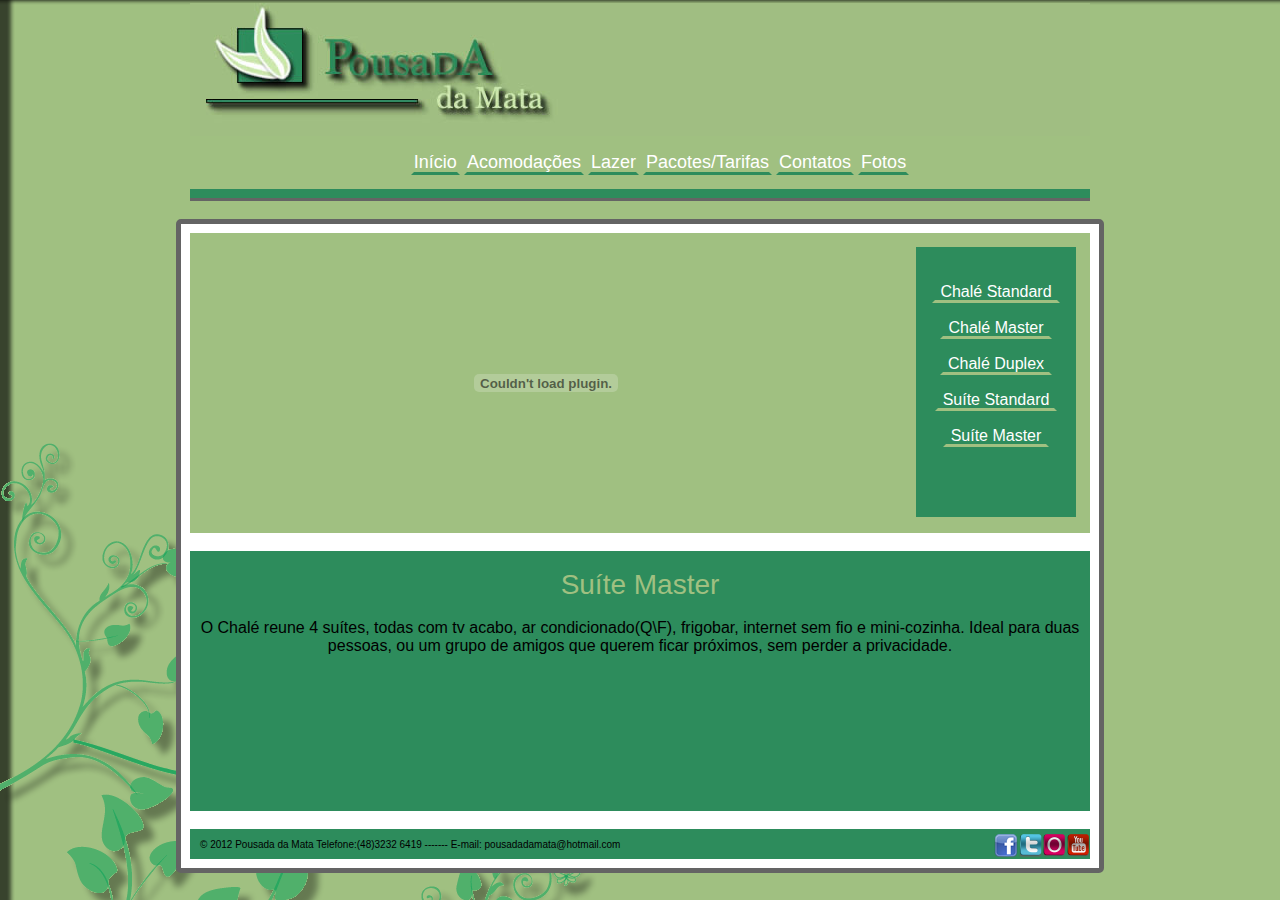
<file: suite_master.html>
﻿<!DOCTYPE html PUBLIC "-//W3C//DTD XHTML 1.0 Transitional//EN" "http://www.w3.org/TR/xhtml1/DTD/xhtml1-transitional.dtd">
<html xmlns="http://www.w3.org/1999/xhtml">
<head>
<meta http-equiv="Content-Type" content="text/html; charset=utf-8" />
<title>Pousada da Mata</title>
<link href="estilos.css" rel="stylesheet" type="text/css" />
<script language="javascript" type="text/javascript" src="jquery.js"></script>
<script language="javascript" type="text/javascript" src="fade.js"></script>
</head>

<body>
<body>
<div id="site" align="center">
	<div id="cabecalho">
    	<a href="index.html"><img src="imagens/cabecalho.jpg" /></a>
	</div>
	<div id="menu">
    	<ul>
        	<li><a href="index.html">Início</a></li>
            <li><a href="acomodacoes.html">Acomodações</a></li>
            <li><a href="lazer.html">Lazer</a></li>
            <li><a href="precos.html">Pacotes/Tarifas</a></li>
            <li><a href="contatos.html">Contatos</a></li>
            <li><a href="mais_fotos.html">Fotos</a></li>
        </ul>
	</div>
    <div id="risco">
    </div>
    <br/>
    <div id="sombra">
    <div id="suite_standard">
    <embed id="foto_acomodacoes05"src="imagens/suite_master.swf" width="712px" height="300px" type="application/x-shockwave-flash">
    </embed>
    	<div id="descricao"><br /><br />
        	<li class="chales"><a class="chale" href="chale_standard.html">Chalé Standard</a></li><br /><br />
            <li class="chales"><a class="chale" href="chale_master.html">Chalé Master</a></li><br /><br />
            <li class="chales"><a class="chale" href="chale_duplex.html">Chalé Duplex</a></li><br /><br />
            <li class="chales"><a class="chale" href="suite_standard.html">Suíte Standard</a></li><br /><br />
            <li class="chales"><a class="chale" href="suite_master.html">Suíte Master</a></li>
    	</div>
    </div>
	<div id="conteudo">
    <br />
    <span id="titutlo">Suíte Master</span><br /><br /> O Chalé reune 4 suítes, todas com tv acabo, ar condicionado(Q\F), frigobar, internet sem fio e mini-cozinha. Ideal para duas pessoas, ou um grupo de amigos que querem ficar próximos, sem perder a privacidade.
	</div>
	<div id="rodape">
    <p id="ass">&copy 2012 Pousada da Mata Telefone:(48)3232 6419 ------- E-mail: pousadadamata@hotmail.com</p>
    <a id="youtube" target="_blank" href="http://www.youtube.com/results?search_query=pousada+da+mata&oq=pousada+da+mata&gs_l=youtube.3...6189.8159.0.8341.15.15.0.0.0.0.211.1497.7j6j1.14.0...0.0...1ac.1.3r1BcRdqjmE"><img src="imagens/youtube.png" /></a>
    <a id="orkut" target="_blank" href="http://www.orkut.com.br"><img src="imagens/orkut.png" /></a>
    <a id="twitter" target="_blank" href="http://www.twitter.com"><img src="imagens/twitter.png" /></a>
    <a id="facebook" target="_blank" href="http://facebook.com"><img src="imagens/facebook.png" /></a>
	</div>
</div>
</div>
</body>
</html>
</file>
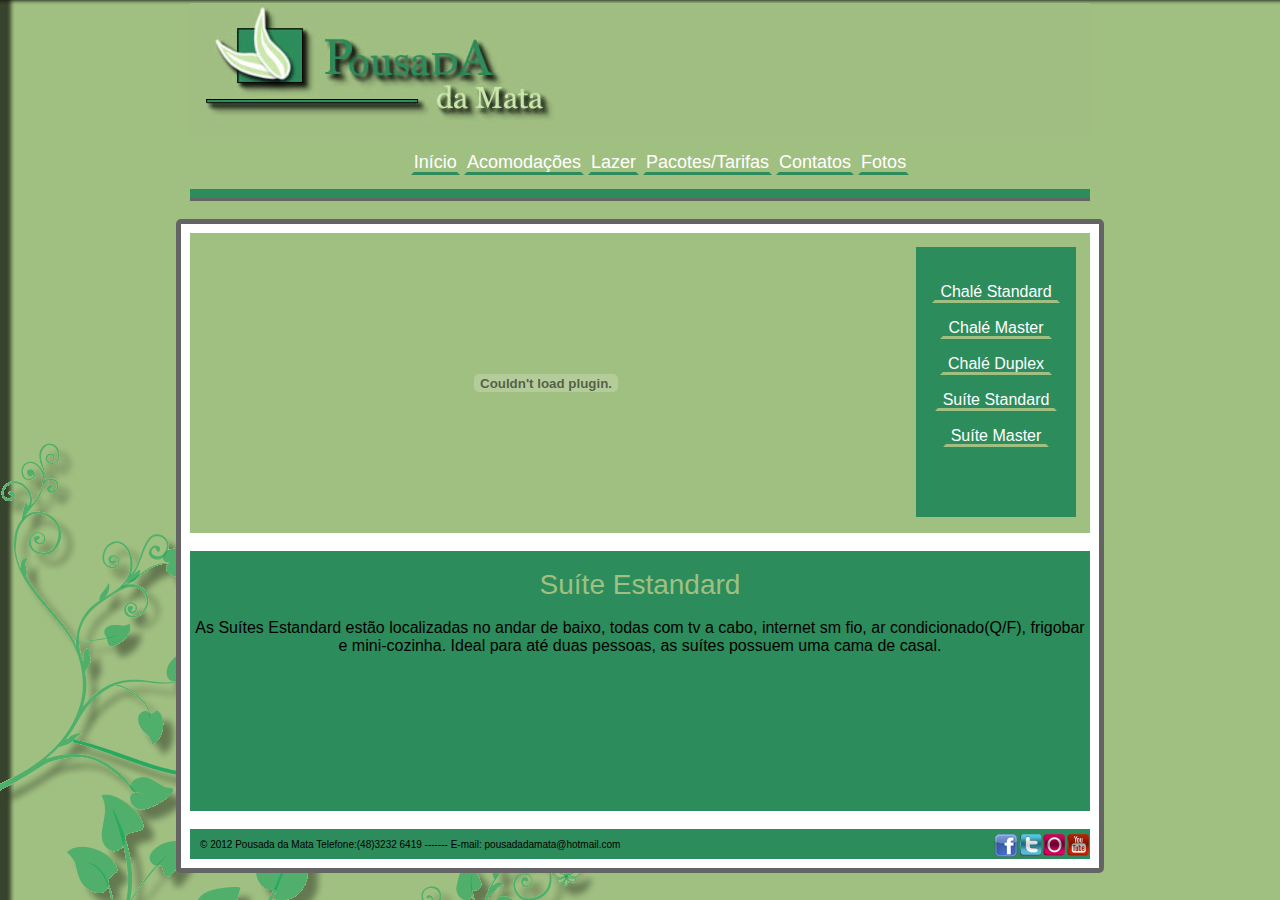
<file: suite_standard.html>
﻿<!DOCTYPE html PUBLIC "-//W3C//DTD XHTML 1.0 Transitional//EN" "http://www.w3.org/TR/xhtml1/DTD/xhtml1-transitional.dtd">
<html xmlns="http://www.w3.org/1999/xhtml">
<head>
<meta http-equiv="Content-Type" content="text/html; charset=utf-8" />
<title>Pousada da Mata</title>
<link href="estilos.css" rel="stylesheet" type="text/css" />
<script language="javascript" type="text/javascript" src="jquery.js"></script>
<script language="javascript" type="text/javascript" src="fade.js"></script>
</head>

<body>
<div id="site" align="center">
	<div id="cabecalho">
    	<a href="index.html"><img src="imagens/cabecalho.jpg" /></a>
	</div>
	<div id="menu">
    	<ul>
        	<li><a href="index.html">Início</a></li>
            <li><a href="acomodacoes.html">Acomodações</a></li>
            <li><a href="lazer.html">Lazer</a></li>
            <li><a href="precos.html">Pacotes/Tarifas</a></li>
            <li><a href="contatos.html">Contatos</a></li>
            <li><a href="mais_fotos.html">Fotos</a></li>
        </ul>
	</div>
    <div id="risco">
    </div>
    <br/>
    <div id="sombra">
    <div id="suite_standard">
    <embed id="foto_acomodacoes05"src="imagens/suite_standard.swf" width="712px" height="300px" type="application/x-shockwave-flash">
    </embed>
    	<div id="descricao"><br /><br />
        	<li class="chales"><a class="chale" href="chale_standard.html">Chalé Standard</a></li><br /><br />
            <li class="chales"><a class="chale" href="chale_master.html">Chalé Master</a></li><br /><br />
            <li class="chales"><a class="chale" href="chale_duplex.html">Chalé Duplex</a></li><br /><br />
            <li class="chales"><a class="chale" href="suite_standard.html">Suíte Standard</a></li><br /><br />
            <li class="chales"><a class="chale" href="suite_master.html">Suíte Master</a></li>
    	</div>
    </div>
	<div id="conteudo">
    <br />
    <span id="titutlo">Suíte Estandard</span><br /><br /> As Suítes Estandard estão localizadas no andar de baixo, todas com tv a cabo, internet sm fio, ar condicionado(Q/F), frigobar e mini-cozinha. Ideal para até duas pessoas, as suítes possuem uma cama de casal.
	</div>
	<div id="rodape">
    <p id="ass">&copy 2012 Pousada da Mata Telefone:(48)3232 6419 ------- E-mail: pousadadamata@hotmail.com</p>
    <a id="youtube" target="_blank" href="http://www.youtube.com/results?search_query=pousada+da+mata&oq=pousada+da+mata&gs_l=youtube.3...6189.8159.0.8341.15.15.0.0.0.0.211.1497.7j6j1.14.0...0.0...1ac.1.3r1BcRdqjmE"><img src="imagens/youtube.png" /></a>
    <a id="orkut" target="_blank" href="http://www.orkut.com.br"><img src="imagens/orkut.png" /></a>
    <a id="twitter" target="_blank" href="http://www.twitter.com"><img src="imagens/twitter.png" /></a>
    <a id="facebook" target="_blank" href="http://facebook.com"><img src="imagens/facebook.png" /></a>
	</div>
</div>
</div>
</body>
</html>
</file>
<file: estilos.css>
@charset "utf-8";
/* CSS Document */

body{
	background-image:url(imagens/body.png);
	margin-left:auto;
	margin-right:auto;
	margin-top:3px;
}
#cabecalho{
	width:900px;
	height:133px;
	background-image:url(imagens/cabecalho.jpg)
	background-color:#A0C081;
}
#cabecalho_flash{
	width:900px;
	height:133px;
	background-color:#A0C081;
}
li{
	display:inline;
}
#menu a{
	font-family:Arial, Helvetica, sans-serif;
	text-decoration:none;
	font-size:18px;
	color:#FFF;
	border:solid;
	border-color:#2D8C5C;
	border-top-color:#A0C081;
	border-right-color:#A0C081;
	border-left-color:#A0C081;
	border-width:3px;
	background-color:#A0C081;

}
.inicio {
	border-left-color:#A0C081;
}
#menu a:hover{
	color:#009900;
	border-top-color:#2D8C5C;
}
#risco{
	width:900px;
	height:9px;
	background-color:#2D8C5C;
	border:solid;
	border-color:#646464;
	border-top-width:0px;
	border-right-width:0px;
	border-left-width:0px;
}
#flash{
	width:900px;
	height:220px;
	border:solid;
	border-color:#ffffff;
	border-width:9px;
}
#conteudo{
	width:900px;
	height:260px;
	border:solid;
	border-color:#ffffff;
	border-width:9px;
	background:#2D8C5C;
	font-family:Arial, Helvetica, sans-serif;
	font-size:16px;
}
#conteudo_contato{
	width:530px;
	height:260px;
	border:solid;
	border-color:#ffffff;
	border-width:9px;
	border-top-width:0px;
	border-right-width:0px;
	float:right;
	background-color:#A0C081;
	font-family:Arial, Helvetica, sans-serif;
	font-size:16px;
}
#rodape{
	width:900px;
	height:30px;
	background-color:#2D8C5C;
	border:solid;
	border-color:#ffffff;
	border-width:9px;
}
#ass{
	font-family:Arial, Helvetica, sans-serif;
	font-size:10px;
	float:left;
	padding-left:10px;
}
#titutlo{
	font-size:28px;
	font-family:Arial, Helvetica, sans-serif;
	color:#A0C081;
}
#youtube{
	text-decoration:none;
	background-color:#2D8C5C;
	float:right;
	margin-top:5px;
}
#orkut{
	text-decoration:none;
	background-color:#2D8C5C;
	float:right;
	margin-top:5px;
}
#twitter{
	text-decoration:none;
	background-color:#2D8C5C;
	float:right;
	margin-top:5px;
}
#facebook{
	text-decoration:none;
	background-color:#2D8C5C;
	float:right;
	margin-top:5px;
}
#fotos{
	width:900px;
	height:300px;
	border:solid;
	border-color:#ffffff;
	border-width:9px;
}
#descricao{
	width:160px;
	height:270px;
	border:solid;
	border-color:#A0C081;
	border-width:4px;
	float:right;
	margin:10px;
	background-color:#2D8C5C;
}
#lazer{
	width:900px;
	height:300px;
	border:solid;
	border-color:#ffffff;
	border-width:9px;
	background-image:url(imagens/lazer.png);
}
.chales{
	font-family:Arial, Helvetica, sans-serif;
	font-size:18px;
	color:#ffffff;
}
.chale{
	text-decoration:none;
	font-family:Arial, Helvetica, sans-serif;
	font-size:16px;
	color:#FFF;
	border:solid;
	border-color:#A0C081;
	border-width:3px;
	background-color:#2D8C5C;
	border-top-color:#2D8C5C;
	border-left-color:#2D8C5C;
	border-right-color:#2D8C5C;
	padding-left:5px;
	padding-right:5px;
}
#descricao a:hover{
	color:#009900;
	border-top-color:#2D8C5C;
}
#lazer_mais_fotos{
	width:895px;
	height:20px;
	border:solid;
	border-color:#A0C081;
	background-color:#2D8C5C;
	font-family:Arial, Helvetica, sans-serif;
	margin-top:280px;
}
#lazer_mais_fotos a{
	text-decoration:none;
	color:#A0C081;
	font-size:16px;
}
#lazer_mais_fotos a:hover{
	color:#ffffff;
}
#diarias{
	width:300px;
	height:203px;
	border:solid;
	border-color:#2D8C5C;
	border-width:9px;
	background-color:#A0C081;
	font-size:18px;
	font-family:Arial, Helvetica, sans-serif;
	color:#ffffff;
}
#diaria{
	font-size:28px;
	font-family:Arial, Helvetica, sans-serif;
	color:#2D8C5C;
}
#diarias_fundo{
	width:900px;
	height:220px;
	border:solid;
	border-color:#ffffff;
	border-width:9px;
	font-size:18px;
	font-family:Arial, Helvetica, sans-serif;
	color:#ffffff;
	background-image:url(imagens/diarias_fundo.png);
}
#chale_standard{
	width:900px;
	height:300px;
	border:solid;
	border-color:#ffffff;
	border-width:9px;
}
.tr1{
	background-color:#A0C081;
}
#mapa{
	width:900px;
	height:400px;
	border:solid;
	border-color:#ffffff;
	border-width:9px;
}
#chale_master{
	width:900px;
	height:300px;
	border:solid;
	border-color:#ffffff;
	border-width:9px;
}
#chale_duplex{
	width:900px;
	height:300px;
	border:solid;
	border-color:#ffffff;
	border-width:9px;
}
#suite_standard{
	width:900px;
	height:300px;
	border:solid;
	border-color:#ffffff;
	border-width:9px;
}
#suite_master{
	width:900px;
	height:300px;
	border:solid;
	border-color:#ffffff;
	border-width:9px;
}
#foto_acomodacoes01{
	float:left;
}
#foto_acomodacoes02{
	float:left;
}
#foto_acomodacoes03{
	float:left;
}
#foto_acomodacoes04{
	float:left;
}
#foto_acomodacoes05{
	float:left;
}
#foto_acomodacoes06{
	float:left;
}
#mais_fotos{
	width:900px;
	height:200px;
	border:solid;
	border-color:#ffffff;
	border-width:9px;
	background:#2D8C5C;
	font-family:Arial, Helvetica, sans-serif;
	font-size:16px;
}
#sombra{
	width:918px;
	height:100%;
	border:solid;
	border-width:5px;
	border-color:#646464;
	border-radius:5px;
}
#pagina_fotos{
	width:900px;
	height:600px;
	border:solid;
	border-color:#ffffff;
	border-width:9px;
	background-color:#2D8C5C;
}
</file>
